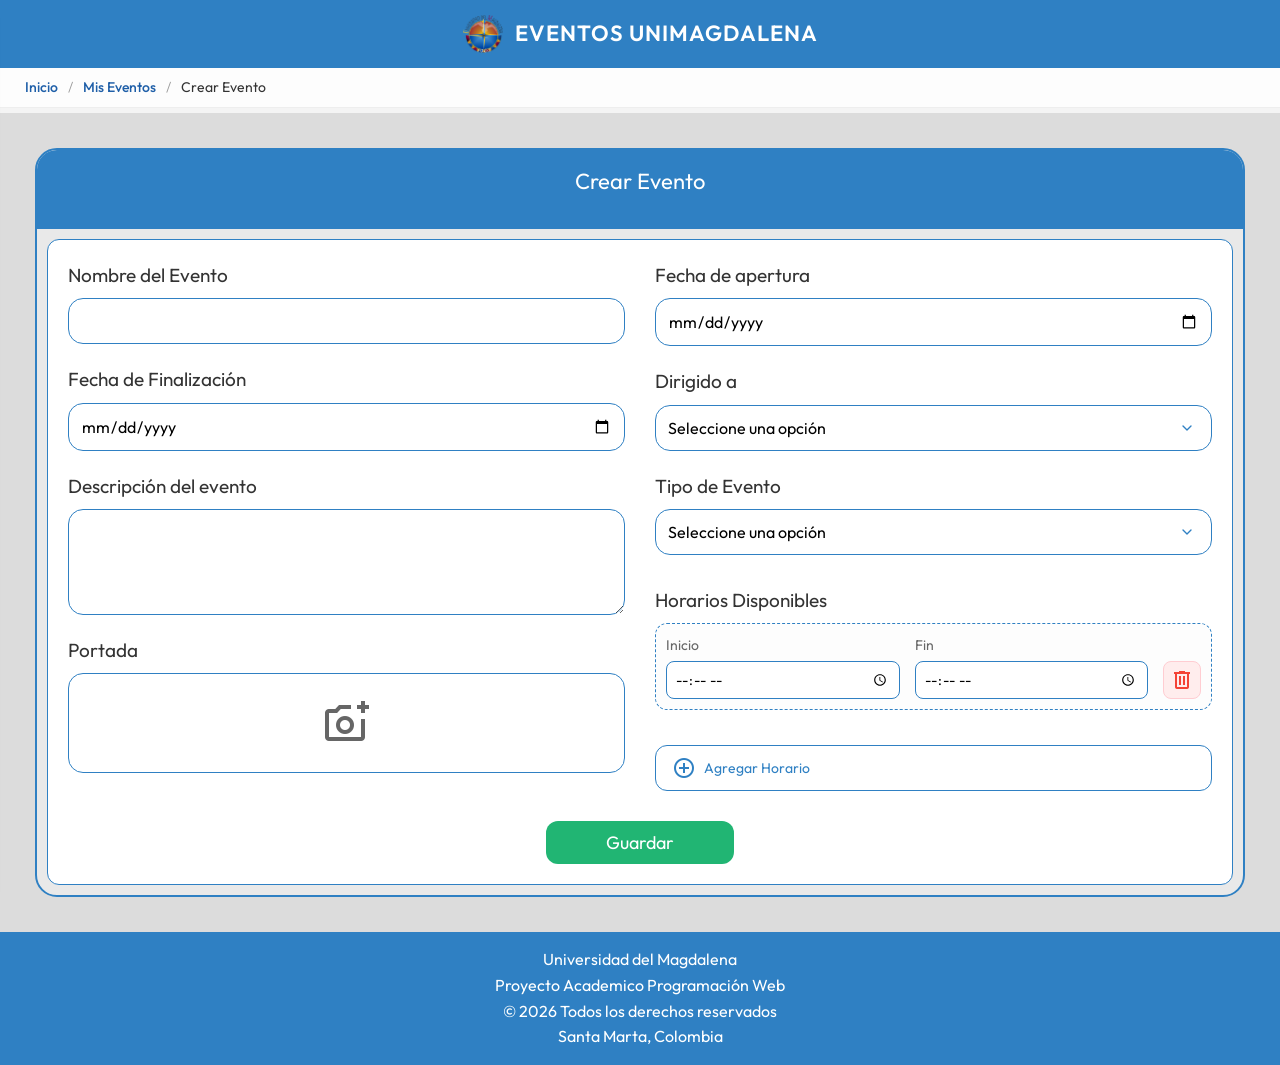
<file: src/crear-evento/crear_evento.html>
<!DOCTYPE html>
<html lang="es">

<head>
  <meta charset="UTF-8">
  <title>Crear Evento — Unimagdalena</title>
  <link rel="stylesheet" href="../shared/css/estilosGenerales.css">
  <link rel="stylesheet" href="crear_evento.css">
  <script src="../shared/components/components.js"></script>

</head>

<body>
  <div id="overlay" class="overlay oculto"></div>
  <aside id="menuUsuario" class="menu-lateral">
  </aside>
  <div class="container">
    <div id="header"></div>
    <div id="breadcrumb"></div>

    <main class="contenido">
      <section class="panel-principal">
        <div class="panel-titulo">
          <h2>Crear Evento</h2>
        </div>

        <form id="formCrearEvento" class="formulario-evento">
          <div class="form-grid">
            <div class="form-column">
              <div class="form-group">
                <label for="nombre">Nombre del Evento</label>
                <input type="text" id="nombre" name="nombre" required>
              </div>
              <div class="form-group">
                <label for="fechaFin">Fecha de Finalización</label>
                <input type="date" id="fechaFin" name="fechaFin" required>
              </div>
              <div class="form-group">
                <label for="descripcion">Descripción del evento</label>
                <textarea id="descripcion" name="descripcion" rows="4"></textarea>
              </div>
              <div class="form-group">
                <label>Portada</label>
                <div class="upload-area" id="uploadArea">
                  <span class="material-symbols-outlined">add_a_photo</span>
                  <input type="file" id="portada" name="portada" hidden accept="image/*">
                </div>
              </div>
            </div>

            <div class="form-column">
              <div class="form-group">
                <label for="fechaApertura">Fecha de apertura</label>
                <input type="date" id="fechaApertura" name="fechaApertura" required>
              </div>
              <div class="form-group">
                <label for="dirigidoA">Dirigido a</label>
                <select id="dirigidoA" name="dirigidoA" class="form-select">
                  <!-- JS will populate options -->
                </select>
              </div>
              <div class="form-group">
                <label for="tipoEvento">Tipo de Evento</label>
                <select id="tipoEvento" name="tipoEvento" class="form-select">
                  <!-- JS will populate options -->
                </select>
              </div>
              <div class="form-group schedules-group">
                <label>Horarios Disponibles</label>
                <div id="schedulesList" class="schedules-list">
                  <!-- Schedule rows will be added here via JS -->
                </div>
                <button type="button" id="addScheduleBtn" class="btn-secondary">
                  <span class="material-symbols-outlined">add_circle</span> Agregar Horario
                </button>
              </div>
            </div>
          </div>

          <div class="form-actions">
            <!-- <div class="qr-box">
              <span class="material-symbols-outlined">qr_code_2</span>
            </div> -->
            <button type="submit" class="btn-guardar">Guardar</button>
          </div>
        </form>
      </section>
    </main>

    <div id="footer"></div>
  </div>

  <script>
    Components.loadHeader('../shared/img/logo.png',
      `<button id="userBtn" class="user-button" type="button" aria-label="Usuario">
         <span class="material-symbols-outlined">account_circle</span>
       </button>`);
    Components.loadMenuUsuario();
    Components.loadBreadcrumb([
      { label: 'Inicio', link: '../dashboard/logeado.html' },
      { label: 'Mis Eventos', link: '../mis-eventos/mis_eventos.html' },
      { label: 'Crear Evento' }
    ]);
    Components.loadFooter();
  </script>
  <script src="crear_evento.js"></script>
</body>

</html>
</file>
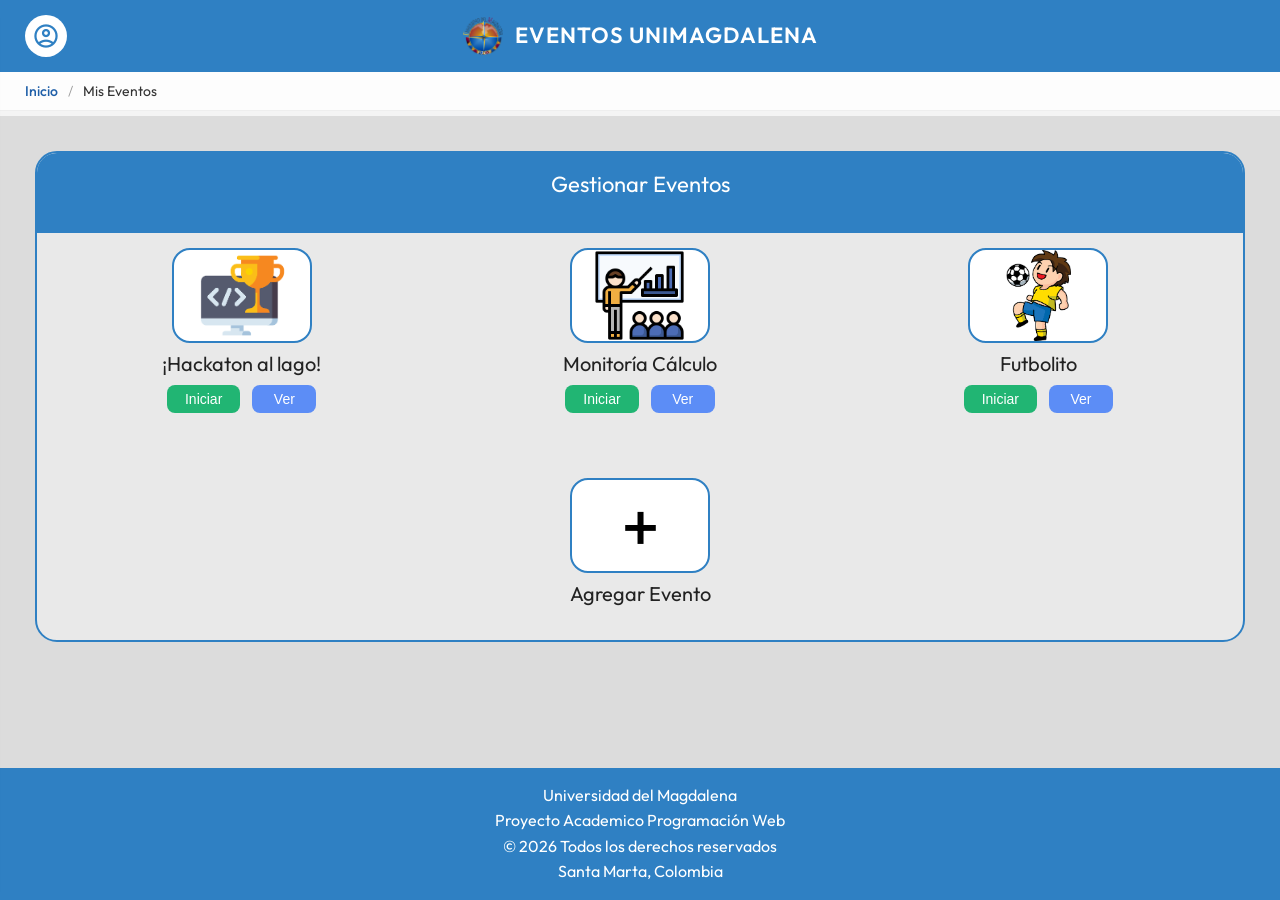
<file: src/mis-eventos/mis_eventos.html>
<!DOCTYPE html>
<html lang="es">

<head>
  <meta charset="UTF-8">
  <title>Mis Eventos — Unimagdalena</title>
  <script src="mis_eventos.js"></script>
  <link rel="stylesheet" href="../shared/css/estilosGenerales.css">
  <link rel="stylesheet" href="mis_eventos.css">
</head>

<body>
  <div id="overlay" class="overlay oculto"></div>
  <aside id="menuUsuario" class="menu-lateral">
  </aside>
  <div class="container">

    <div id="header"></div>
    <div id="breadcrumb"></div>

    <main class="contenido">

      <section class="panel-principal">

        <div class="panel-titulo">
          <h2>Gestionar Eventos</h2>
        </div>

        <div class="eventos-grid grid-eventos" id="listadoEventos">
          <!-- <div class="evento">
            <div class="img-box">
              <img src="../shared/img/hackaton.png" alt="Hackaton al lago">
            </div>
            <p>¡Hackaton al lago!</p>
            <div class="acciones">
              <button class="btn iniciar">Iniciar</button>
              <button class="btn ver">Ver</button>
            </div>
          </div>

          <div class="evento">
            <div class="img-box">
              <img src="../shared/img/monitoria.png" alt="Monitoría Cálculo">
            </div>
            <p>Monitoría Cálculo</p>
            <div class="acciones">
              <button class="btn iniciar">Iniciar</button>
              <button class="btn ver">Ver</button>
            </div>
          </div>

          <div class="evento">
            <div class="img-box">
              <img src="../shared/img/futbolito.png" alt="Futbolito">
            </div>
            <p>Futbolito</p>
            <div class="acciones">
              <button class="btn iniciar">Iniciar</button>
              <button class="btn ver">Ver</button>
            </div>
          </div> -->

        </div><br>
        <div class="eventos-grid grid-eventos">

          <a id="agregarEvento" class="evento agregar-evento">
            <div class="img-box agregar-box">
              <span class="mas">+</span>
            </div>
            <p>Agregar Evento</p>
          </a>

        </div>
      </section>

    </main>

    <div id="footer"></div>
  </div>

  <div id="modalOverlay" class="modal-overlay hidden"></div>
  <div id="modalEvento" class="modal hidden">
    <div class="modal-content">
      <header class="modal-header">
        <h2 id="modalTitulo">Evento</h2>
        <button id="cerrarModal" class="btn-close">&times;</button>
      </header>
      <div class="modal-body">
        <div class="modal-inner">
          <div id="modalPortada" class="modal-img"></div>
          <div class="modal-main-info">
            <div id="descContainer">
              <h3>Descripción</h3>
              <p id="modalDesc"></p>
            </div>
            <div id="qrContainer" class="hidden">
              <h3>QR Pre-registro</h3>
              <div class="qr-wrapper">
                <span class="material-symbols-outlined qr-icon">qr_code_2</span>
                <p>Escanea para registrarte</p>
              </div>
            </div>
            <div class="modal-grid">
              <div class="modal-section">
                <h4>Horarios</h4>
                <ul id="modalHorarios" class="modal-list"></ul>
              </div>
              <div class="modal-section">
                <h4>Preinscritos</h4>
                <ul id="modalPreinscritos" class="modal-list"></ul>
              </div>
            </div>
          </div>
        </div>
      </div>
      <footer class="modal-footer">
        <div class="footer-left">
          <button id="btnModificar" class="btn ver">Modificar</button>
          <button id="btnEliminar" class="btn-danger">Eliminar</button>
          <button id="btnIniciar" class="btn iniciar">Iniciar</button>
        </div>
        <button id="btnToggleQR" class="btn blanco">
          <div class="qr-box">
            <span class="material-symbols-outlined">qr_code_2</span>
          </div>
        </button>
      </footer>
    </div>
  </div>



  <script src="../shared/components/components.js"></script>

  <script>
    Components.loadHeader('../shared/img/logo.png',
      `<button id="userBtn" class="user-button" type="button" aria-label="Usuario">
         <span class="material-symbols-outlined">account_circle</span>
       </button>`);
    Components.loadMenuUsuario();
    Components.loadBreadcrumb([
      { label: 'Inicio', link: '../dashboard/logeado.html' },
      { label: 'Mis Eventos' }
    ]);
    Components.loadFooter();
  </script>

</body>

</html>
</file>
<file: src/shared/css/estilosGenerales.css>
@import url("https://fonts.googleapis.com/css2?family=Outfit:wght@300;400;500;600;700&display=swap");
@import url("https://fonts.googleapis.com/css2?family=Material+Symbols+Outlined:opsz,wght,FILL,GRAD@24,400,1,0");
@import url("./header.css");
@import url("./footer.css");
@import url("./breadcrumb.css");
@import url("./menuLateral.css");

* {
  margin: 0;
  padding: 0;
  box-sizing: border-box;
  font-family: "Outfit", sans-serif;
}

body {
  background-color: #f4f4f4;
  color: #333;
  line-height: 1.6;
  font-size: 16px;
  min-height: 100vh;
  display: flex;
  flex-direction: column;
}

.container {
  display: flex;
  flex-direction: column;
  min-height: 100vh;
  width: 100%;
}

#footer {
  margin-top: auto;
}

/* Títulos con peso visual */
h1,
h2,
h3,
h4,
h5,
h6 {
  font-weight: 600;
  margin-bottom: 1rem;
  color: #1f5fa8;
}

/* Enlaces y botones unificados */
a {
  transition: all 0.3s ease;
}

button {
  font-family: "Outfit", sans-serif;
  transition: all 0.3s ease;
}

/* Scrollbar premium */
::-webkit-scrollbar {
  width: 8px;
}

::-webkit-scrollbar-track {
  background: #f1f1f1;
}

::-webkit-scrollbar-thumb {
  background: #2f80c3;
  border-radius: 10px;
}

::-webkit-scrollbar-thumb:hover {
  background: #1f5fa8;
}
.panel-principal {
  background: #e9e9e9;
  border: 2px solid #2f80c3;
  border-radius: 22px;
  padding: 0;
  overflow: hidden;
}

.panel-titulo {
  background: #2f80c3;
  color: white;
  text-align: center;
  margin: 0;
  padding: 14px;
  border-radius: 0;
  font-size: 22px;
}

.panel-titulo h2 {
  color: white;
  font-size: 22px;
  font-weight: normal;
}

/* CONTENIDO */
.contenido {
  flex: 1;
  padding: 35px;
  background: #dcdcdc;
}
@media (max-width: 800px) {
  .contenido {
    padding: 20px;
  }
}
</file>
<file: src/crear-evento/crear_evento.css>
.formulario-evento {
  padding: 20px;
  background: white;
  border-radius: 12px;
  margin: 10px;
  border: 1px solid #2f80c3;
}

.form-grid {
  display: grid;
  grid-template-columns: 1fr 1fr;
  gap: 30px;
  margin-bottom: 25px;
}

.form-column {
  display: flex;
  flex-direction: column;
  gap: 20px;
}

.form-group {
  display: flex;
  flex-direction: column;
  gap: 8px;
}

.form-group label {
  font-size: 19px;
  color: #333;
  display: flex;
  align-items: center;
  gap: 5px;
}

.form-group input[type="text"],
.form-group input[type="date"],
.form-group textarea,
.form-select {
  padding: 12px;
  border: 1px solid #2f80c3;
  border-radius: 15px;
  font-size: 16px;
  outline: none;
  background: white;
}

.form-select {
  cursor: pointer;
  appearance: none;
  background-image: url("data:image/svg+xml;charset=UTF-8,%3csvg xmlns='http://www.w3.org/2000/svg' viewBox='0 0 24 24' fill='none' stroke='%232f80c3' stroke-width='2' stroke-linecap='round' stroke-linejoin='round'%3e%3cpolyline points='6 9 12 15 18 9'%3e%3c/polyline%3e%3c/svg%3e");
  background-repeat: no-repeat;
  background-position: right 1rem center;
  background-size: 1em;
}

.form-group textarea {
  resize: vertical;
}

.upload-area {
  width: 100%;
  height: 100px;
  border: 1px solid #2f80c3;
  border-radius: 15px;
  display: flex;
  align-items: center;
  justify-content: center;
  cursor: pointer;
  background: white;
  color: #666;
}

.upload-area .material-symbols-outlined {
  font-size: 48px;
}

/* Schedules */
.schedules-group {
  grid-column: span 2;
  margin-top: 10px;
}

.schedules-list {
  margin-bottom: 15px;
}

.schedule-row {
  display: flex;
  gap: 15px;
  align-items: flex-end;
  margin-bottom: 12px;
  background: #fdfdfd;
  padding: 10px;
  border-radius: 12px;
  border: 1px dashed #2f80c3;
}

.time-field {
  display: flex;
  flex-direction: column;
  gap: 4px;
  flex: 1;
}

.time-field label {
  font-size: 14px;
  color: #666;
  font-family: inherit;
}

.time-field input[type="time"] {
  padding: 8px;
  border: 1px solid #2f80c3;
  border-radius: 8px;
  font-size: 14px;
  font-family: 'Outfit', sans-serif;
}

.btn-remove {
  background: #ffeded;
  color: #f44336;
  border: 1px solid #ffcdd2;
  border-radius: 8px;
  width: 38px;
  height: 38px;
  display: flex;
  align-items: center;
  justify-content: center;
  cursor: pointer;
  transition: all 0.2s ease;
}

.btn-remove:hover {
  background: #f44336;
  color: white;
}

.btn-secondary {
  background: white;
  color: #2f80c3;
  border: 1px solid #2f80c3;
  padding: 10px 16px;
  border-radius: 12px;
  cursor: pointer;
  font-size: 14px;
  display: flex;
  align-items: center;
  gap: 8px;
  transition: all 0.2s ease;
}

.btn-secondary:hover {
  background: #f0f7ff;
}

/* form-actions */

.form-actions {
  display: flex;
  flex-direction: column;
  align-items: center;
  gap: 15px;
  margin-top: 30px;
}

.btn-guardar {
  background: #21b573;
  color: white;
  border: none;
  padding: 10px 60px;
  border-radius: 12px;
  font-size: 18px;
  cursor: pointer;
  transition: opacity 0.2s;
}

.btn-guardar:hover {
  opacity: 0.9;
}

/* Icons */
.material-symbols-outlined {
  font-variation-settings: 'FILL' 0, 'wght' 400, 'GRAD' 0, 'opsz' 24;
}

@media (max-width: 800px) {
  .form-grid {
    grid-template-columns: 1fr;
    gap: 20px;
  }
}
</file>
<file: src/mis-eventos/mis_eventos.css>
/* GRID DE EVENTOS */
.eventos-grid{
    display:grid;
    grid-template-columns:repeat(auto-fit, minmax(190px, 1fr));
    gap:35px 25px;
    align-items:start;
    justify-items:center;
    padding:15px 18px 25px 18px;
}

.evento{
    width:180px;
    text-align:center;
    text-decoration: none;
    color: inherit;
}

.img-box{
    width:140px;
    height:95px;
    margin:0 auto 10px auto;
    background:white;
    border:2px solid #2f80c3;
    border-radius:18px;
    display:flex;
    align-items:center;
    justify-content:center;
    overflow:hidden;
}

.img-box img{
    max-width:100%;
    max-height:100%;
    object-fit:contain;
}

.evento p{
    font-size:20px;
    color:#222;
    margin-bottom:10px;
    line-height:1.1;
}

/* AGREGAR EVENTO */
.agregar-box{
    background:white;
}

.mas{
    font-size:72px;
    color:black;
    line-height:1;
}

/* BOTONES */
.acciones{
    display:flex;
    justify-content:center;
    gap:12px;
    flex-wrap:wrap;
}

.btn{
    border:none;
    padding:6px 18px;
    border-radius:8px;
    cursor:pointer;
    color:white;
    font-family:Arial, Helvetica, sans-serif;
    font-size:14px;
    min-width:64px;
}
.blanco{
    color:#2f80c3;
}
.iniciar{
    background:#21b573;
}

.ver{
    background:#5c8df6;
}

.btn:hover{
    opacity:0.9;
}

.qr-box {
  width: 40px;
  height: 40px;
  display: flex;
  align-items: center;
  justify-content: center;
  color: #333;
}

.qr-box span {
  font-size: 36px;
}

/* RESPONSIVE */
@media (max-width:800px){

    .panel-titulo h2{
        font-size:20px;
        color: white;
    }

    .eventos-grid{
        grid-template-columns:repeat(auto-fit, minmax(160px, 1fr));
        gap:25px 15px;
    }

    .evento{
        width:160px;
    }

    .img-box{
        width:130px;
        height:90px;
    }

    .evento p{
        font-size:18px;
    }
}

/* MODAL */
.modal-overlay {
    position: fixed;
    top: 0;
    left: 0;
    width: 100%;
    height: 100%;
    background: rgba(0, 0, 0, 0.4);
    backdrop-filter: blur(4px);
    z-index: 1000;
    transition: opacity 0.3s ease;
}

.modal {
    position: fixed;
    top: 50%;
    left: 50%;
    transform: translate(-50%, -50%);
    width: 90%;
    max-width: 700px;
    background: white;
    border-radius: 25px;
    box-shadow: 0 10px 30px rgba(0, 0, 0, 0.2);
    z-index: 1001;
    overflow: hidden;
    transition: all 0.3s ease;
}

.hidden {
    display: none !important;
}

.modal-content {
    display: flex;
    flex-direction: column;
}

.modal-header {
    background: #2f80c3;
    color: white;
    padding: 20px 30px;
    display: flex;
    justify-content: space-between;
    align-items: center;
}

.modal-header h2 {
    color: white;
    margin: 0;
    font-size: 24px;
    font-weight: 500;
}

.btn-close {
    background: none;
    border: none;
    color: white;
    font-size: 32px;
    cursor: pointer;
    line-height: 1;
}

.modal-body {
    padding: 30px;
}

.modal-inner {
    display: flex;
    gap: 30px;
}

.modal-img {
    width: 200px;
    height: 200px;
    background: #fdfdfd;
    border-radius: 18px;
    border: 2px solid #2f80c3;
    overflow: hidden;
    display: flex;
    align-items: center;
    justify-content: center;
    flex-shrink: 0;
}

.modal-img img {
    max-width: 100%;
    max-height: 100%;
    object-fit: contain;
}

.modal-main-info {
    flex: 1;
    display: flex;
    flex-direction: column;
    gap: 20px;
}

.modal-main-info h3 {
    font-size: 18px;
    margin-bottom: 8px;
    color: #2f80c3;
}

#modalDesc {
    font-size: 15px;
    color: #444;
    line-height: 1.5;
}

.modal-grid {
    display: grid;
    grid-template-columns: 1fr 1fr;
    gap: 20px;
}

.modal-section h4 {
    font-size: 15px;
    margin-bottom: 8px;
    border-bottom: 1px solid #eee;
    padding-bottom: 4px;
    color: #333;
}

.modal-list {
    list-style: none;
    padding: 0;
    font-size: 13px;
    color: #555;
    max-height: 80px;
    overflow-y: auto;
}

.modal-list li {
    margin-bottom: 4px;
    padding-left: 5px;
    border-left: 2px solid #2f80c3;
}

.qr-wrapper {
    display: flex;
    flex-direction: column;
    align-items: center;
    gap: 10px;
    padding: 20px;
    background: #f9f9f9;
    border-radius: 15px;
    border: 2px dashed #2f80c3;
    animation: fadeIn 0.3s ease;
}

@keyframes fadeIn {
    from { opacity: 0; transform: scale(0.9); }
    to { opacity: 1; transform: scale(1); }
}

.qr-icon {
    font-size: 150px;
    color: #333;
}

.modal-footer {
    padding: 20px 30px;
    border-top: 1px solid #eee;
    display: flex;
    justify-content: space-between;
    align-items: center;
}

.footer-left {
    display: flex;
    gap: 12px;
}

.btn-danger {
    background: #f44336;
    color: white;
    border: none;
    padding: 8px 20px;
    border-radius: 8px;
    cursor: pointer;
    font-size: 14px;
    transition: background 0.2s;
}

.btn-danger:hover {
    background: #d32f2f;
}

#btnToggleQR {
    display: flex;
    align-items: center;
    gap: 8px;
}

@media (max-width: 650px) {
    .modal-inner {
        flex-direction: column;
        align-items: center;
    }
    .modal-img {
        width: 100%;
        height: 150px;
    }
    .modal-grid {
        grid-template-columns: 1fr;
    }
}
</file>
